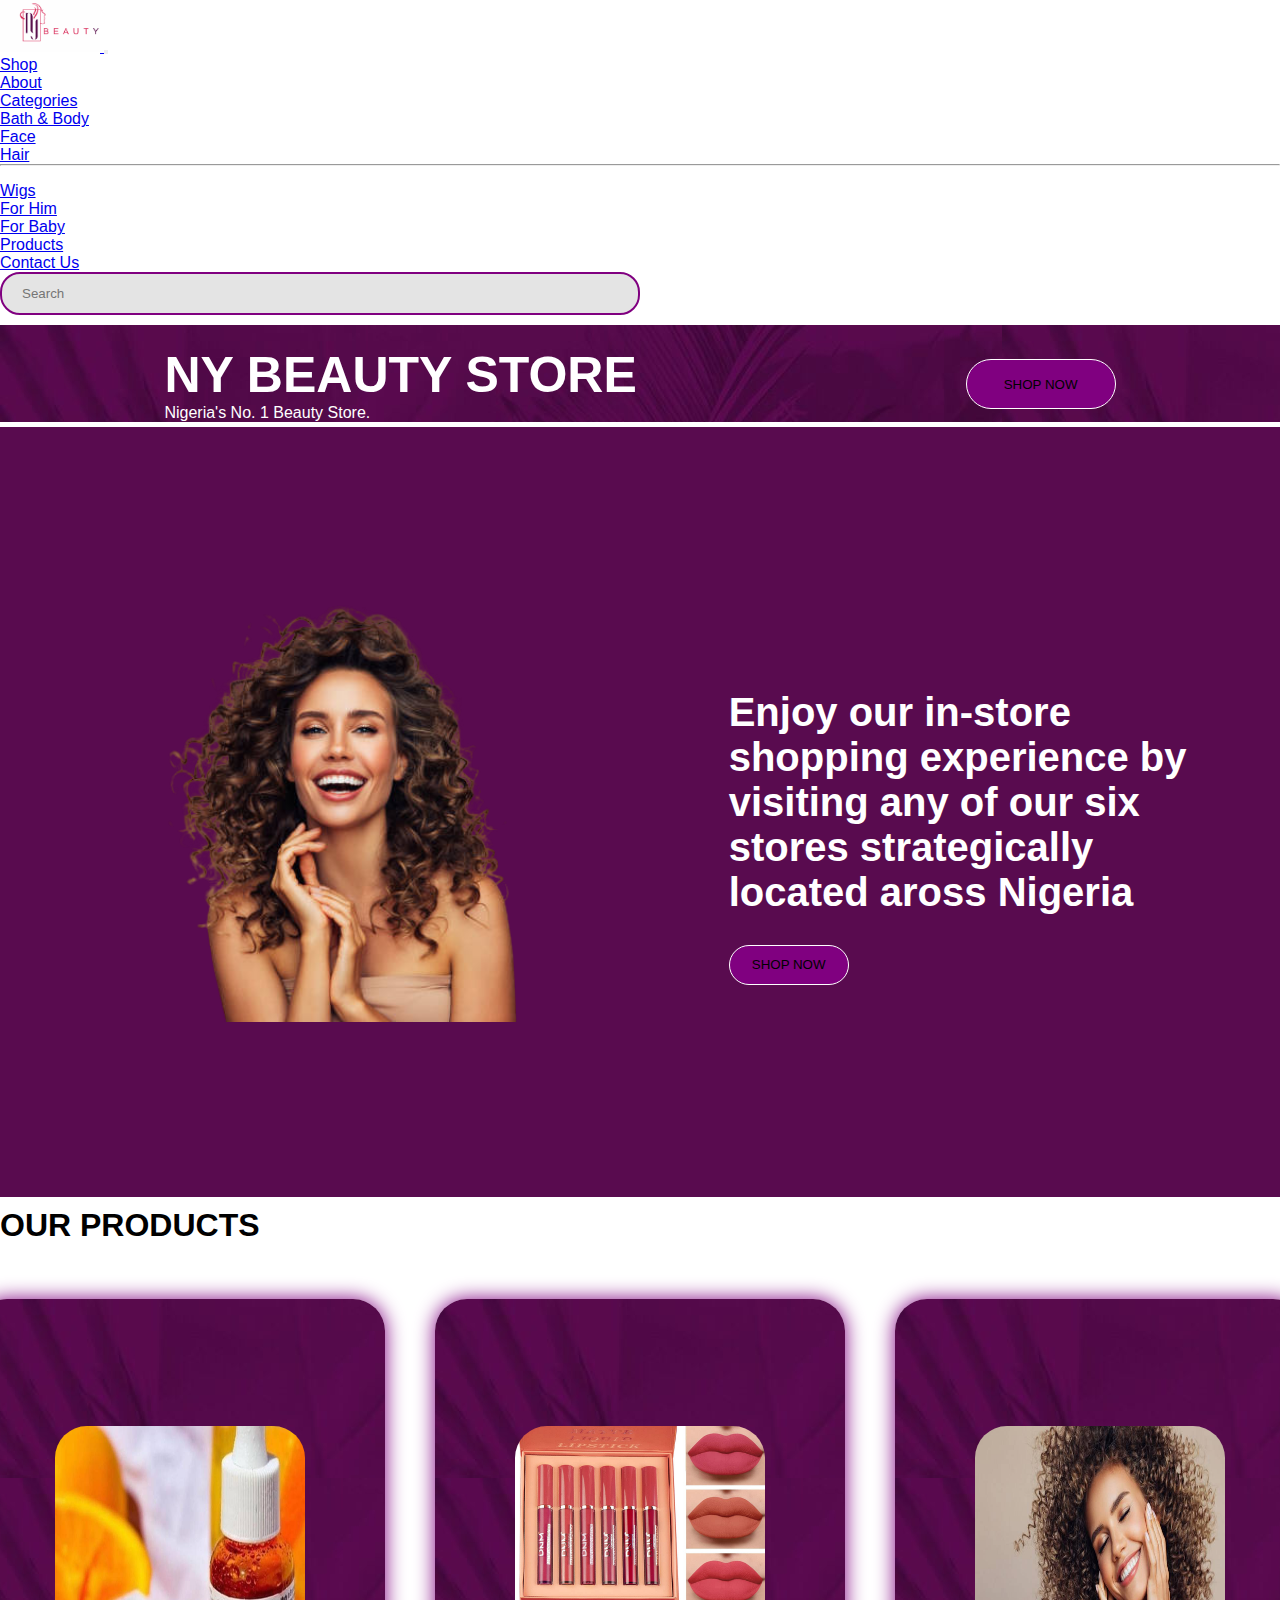
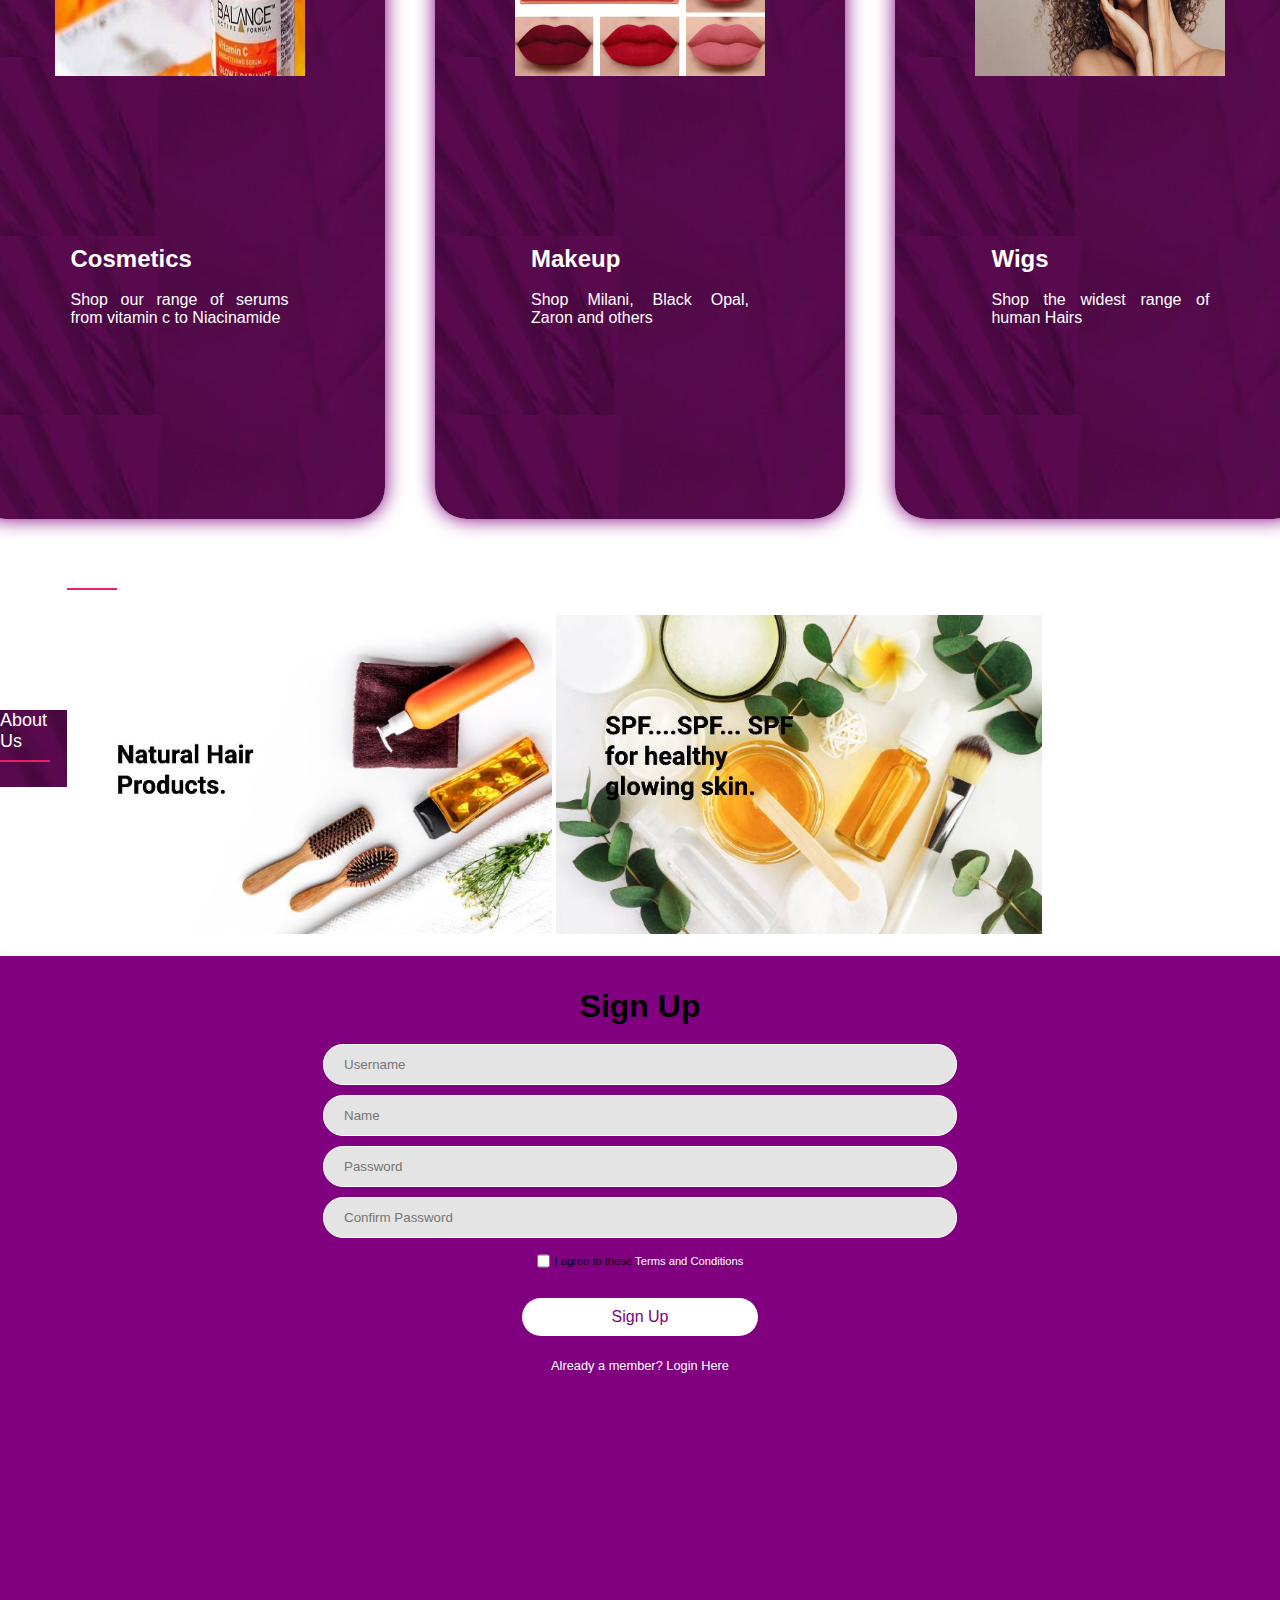
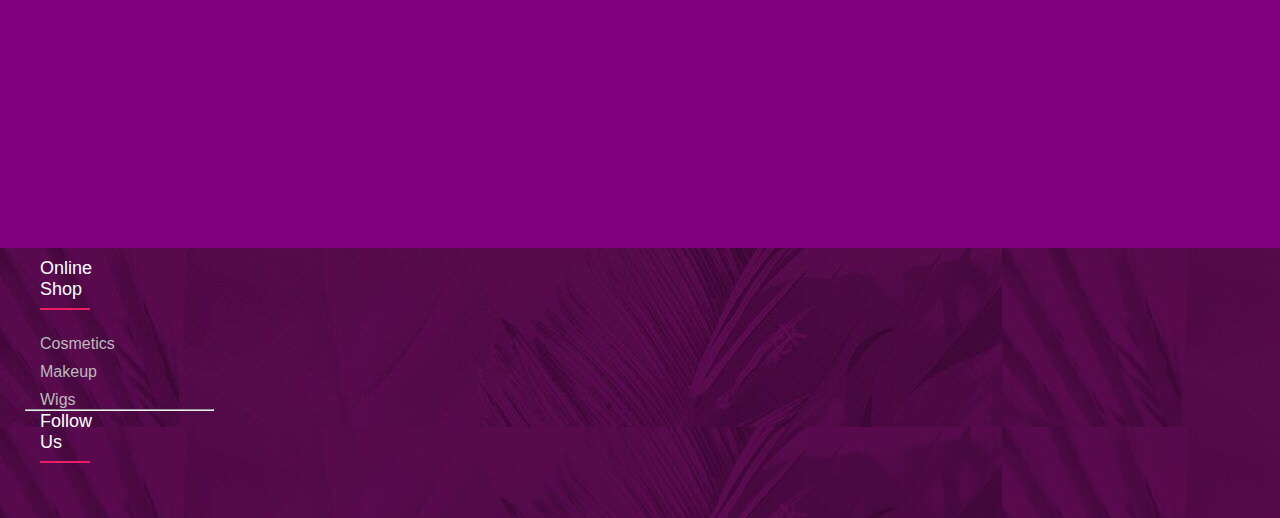
<file: index.html>
<!DOCTYPE html>
<html lang="en">
<head>
    <link rel="stylesheet" href="https://cdnjs.cloudflare.com/ajax/libs/font-awesome/6.3.0/css/all.min.css" integrity="sha512-SzlrxWUlpfuzQ+pcUCosxcglQRNAq/DZjVsC0lE40xsADsfeQoEypE+enwcOiGjk/bSuGGKHEyjSoQ1zVisanQ==" crossorigin="anonymous" referrerpolicy="no-referrer" />
    <link rel="stylesheet" href="style.css">
    <link href="https://cdn.jsdelivr.net/npm/bootstrap@5.3.0-alpha1/dist/css/bootstrap.min.css" rel="stylesheet" integrity="sha384-GLhlTQ8iRABdZLl6O3oVMWSktQOp6b7In1Zl3/Jr59b6EGGoI1aFkw7cmDA6j6gD" crossorigin="anonymous">
    <meta charset="UTF-8">
    <meta http-equiv="X-UA-Compatible" content="IE=edge">
    <meta name="viewport" content="width=device-width, initial-scale=1.0">
    <title>Online Beauty Store in Nigeria - Ny Beauty</title>
</head>
<body>
<section>

  <nav class="navbar navbar-expand-lg">
    <div class="container-fluid">
      <a class="navbar-brand" href="#">
        <img src="./image/ny beauty logo.png" alt="" width="100px">
      </a>
      <button class="navbar-toggler" type="button" data-bs-toggle="collapse" data-bs-target="#navbarSupportedContent" aria-controls="navbarSupportedContent" aria-expanded="false" aria-label="Toggle navigation">
        <span class="navbar-toggler-icon"></span>
      </button>

      <div class="collapse navbar-collapse" id="navbarSupportedContent">
        <ul class="navbar-nav me-auto mb-2 mb-lg-0">
          <li class="nav-item">
            <a class="nav-link active" aria-current="page" href="#">Shop</a>
          </li>

          <!-- <li class="nav-item">
            <a class="nav-link" href="#">Link</a>
          </li> -->
          <li class="nav-item">
            <a class="nav-link active" aria-current="page" href="./about.html">About</a>
          </li>

          <li class="nav-item dropdown">
            <a class="nav-link dropdown-toggle" href="#" role="button" data-bs-toggle="dropdown" aria-expanded="false">
              Categories
            </a>
            <ul class="dropdown-menu">
              <li><a class="dropdown-item" href="#">Bath & Body</a></li>
              <li><a class="dropdown-item" href="#">Face</a></li>
              <li><a class="dropdown-item" href="#">Hair</a></li>
              <li><hr class="dropdown-divider"></li>
              <li><a class="dropdown-item" href="#">Wigs</a></li>
              <li><a class="dropdown-item" href="#">For Him</a></li>
              <li><a class="dropdown-item" href="#">For Baby</a></li>
            
            </ul>
          </li> 

            <li class="nav-item">
              <a class="nav-link active" aria-current="page" href="#">Products</a>
            </li>

            <li class="nav-item">
              <a class="nav-link active" aria-current="page" href="./products.html">Contact Us</a>
            </li>
          
        
          <!-- <li class="nav-item">
            <a class="nav-link disabled">Disabled</a>
          </li> -->
        </ul>

        <form class="d-flex" role="search">
          <input class="form-control me-2" type="search" placeholder="Search" aria-label="Search">
          <!-- <button class="btn btn-outline-success " type="submit">Search</button> -->

          <i class="fa-solid fa-cart-shopping"></i>
        </form>
      </div>
    </div>
  </nav>

</section>

<section class="hero1">
  <div>
    <h1 class="hero1-text1">NY BEAUTY STORE</h1>
  <p class="hero1-text2"> Nigeria's No. 1 Beauty Store.</p>
  </div>
  
  <button class="hero1-btn"> SHOP NOW</button>
</section>


<!-- START OF HERO SECTION PROPER -->
<section class="hero-section">
  <div class="hero-img">
  <img src="./image/herluv-removebg-preview.png" alt="" width="650px">
</div>

<div class="hero-text">
  <h2>Enjoy our in-store shopping experience by visiting any of our six stores strategically located aross Nigeria</h2>
  <button class="hero-btn">SHOP NOW</button>

</div>

</section>

<!-- END OF HERO SECTION PROPER -->

<div class="oreva"></div>
<h1>OUR PRODUCTS</h1>
</div>
<section class="cards">
  
  

    <div class="card-container">
        <div class="card-image">
            <img src="image/balance.jpg" alt="">
        </div>
        <div class="card-information">
            <h1 class="heading"> Cosmetics</h1>
            <br>
            <p class="heading-text">Shop our range of serums from vitamin c to Niacinamide</p>

    <br>
    <div>
        <!-- <button class="btn-buy">Shop</button> -->
    </div>
    </div>
    </div>
    <div class="card-container">
        <div class="card-image">
            <img src="image/61QYyvQMtDS._SL1000_.jpg" alt="">
        </div>
        <div class="card-information">
            <h1 class="heading"> Makeup</h1>
            <br>
            <p class="heading-text"> Shop Milani, Black Opal, Zaron and others</p>

    <br>
    <div>
        <!-- <button class="btn-buy">Shop</button> -->
    </div>
    </div>
    </div>
    <div class="card-container">
        <div class="card-image">
            <img src="image/Curly-Hair.jpg" alt="">
        </div>
        <div class="card-information">
            <h1 class="heading"> Wigs</h1>
            <br>
            <p class="heading-text">Shop the widest range of human Hairs</p>


    <br>
    <div>
        <!-- <button class="btn-buy">Shop</button> -->
    </div>
    </div>

    
    </div>
</section>
<section class="about">
  <div class="about-us">
    <h3>About Us</h3>
  </div>
  
  <div class="about-text">
  <h3> We are the best Online Beauty Store when it comes to beauty, personal care and looking radiant</h3>
  <img src="./image/Natural-Hair-Banner-1.jpg" alt="" width="40%">
  <img src="./image/SPF-for-healthy-glowing-skin.jpg" alt=""width="40%">
  <!-- <img src="./image/lip.jpg" alt=""width="30%"> -->
</div>
</section>


<!-- START OF CARD -->


<!-- 
<section class="bottom-nav">
  <ul class="nav">
      <li class="nav-item">
        <a class="nav-link active" aria-current="page" href="#"> <i class="fa-solid fa-house"></i> Home</a>
        
      </li>
      <li class="nav-item">
        <a class="nav-link" href="#">Categories</a>
      </li>
      <li class="nav-item">
        <a class="nav-link" href="#"> <i class="fa-solid fa-shop"></i> Shop</a>
      </li>
      <li class="nav-item">
        <a class="nav-link disabled"> <i class="fa-solid fa-user"></i> Profile</a>
      </li>
    </ul>  
</section> -->

<!-- START OF FORM -->
<section>
<div class="form-container">
  <div class="form-heading">
      <h1>Sign Up</h1>
      <form action="#">
          <input type="text" placeholder="Username">
          <input type="text" placeholder="Name">
          <input type="password" placeholder="Password">
          <input type="password" placeholder="Confirm Password">
      </form>
      <div class="terms">
          <input type="checkbox" id="checkbox">
          <label for="checkbox">I agree to these <a href="#"> Terms and Conditions</a></label>
      </div>
      <button class="signup">Sign Up</button>
      <div class="member">
          Already a member? <a href="./login.html">Login Here</a>
      </div>
  </div>
</div>
</section>

<!-- END OF FORM -->


<!-- START OF FOOTER -->

<footer class="footer">
  <div class="footer-container">
      <div class="row">
         
          <div class="footer-col">
          <!-- <div class="footer-col">
              <h4>Get Help</h4>
              <ul>
                  <li><a href="#">FAQ</a></li>
                  <li><a href="#">Shipping</a></li>
                  <li><a href="#">Returns</a></li>
                  <li><a href="#">Order Status</a></li>
                  <li><a href="#">Payment Options</a></li>
              </ul>
          </div> -->
          <div class="footer-col">
              <h4>Online Shop</h4>
              <ul>
                  <li><a href="#">Cosmetics</a></li>
                  <li><a href="#">Makeup</a></li>
                  <li><a href="#">Wigs</a></li>
              </ul>
          </div>
<hr>
          <div class="footer-col">
              <h4>Follow Us</h4>
              <div class="social-links">
                  <a href=""><i class="fa-brands fa-facebook"></i></a>
                  <a href="#"><i class="fa-brands fa-twitter"></i></a>
                  <a href="#"><i class="fa-brands fa-instagram"></i></a>
                  <a href="#"><i class="fa-brands fa-youtube"></i></a>
              </div>

          
          
          </div>

      </div>

  </div>
</footer>    
<script src="https://cdn.jsdelivr.net/npm/bootstrap@5.3.0-alpha1/dist/js/bootstrap.bundle.min.js" integrity="sha384-w76AqPfDkMBDXo30jS1Sgez6pr3x5MlQ1ZAGC+nuZB+EYdgRZgiwxhTBTkF7CXvN" crossorigin="anonymous"></script>
</body>
</html>
</file>
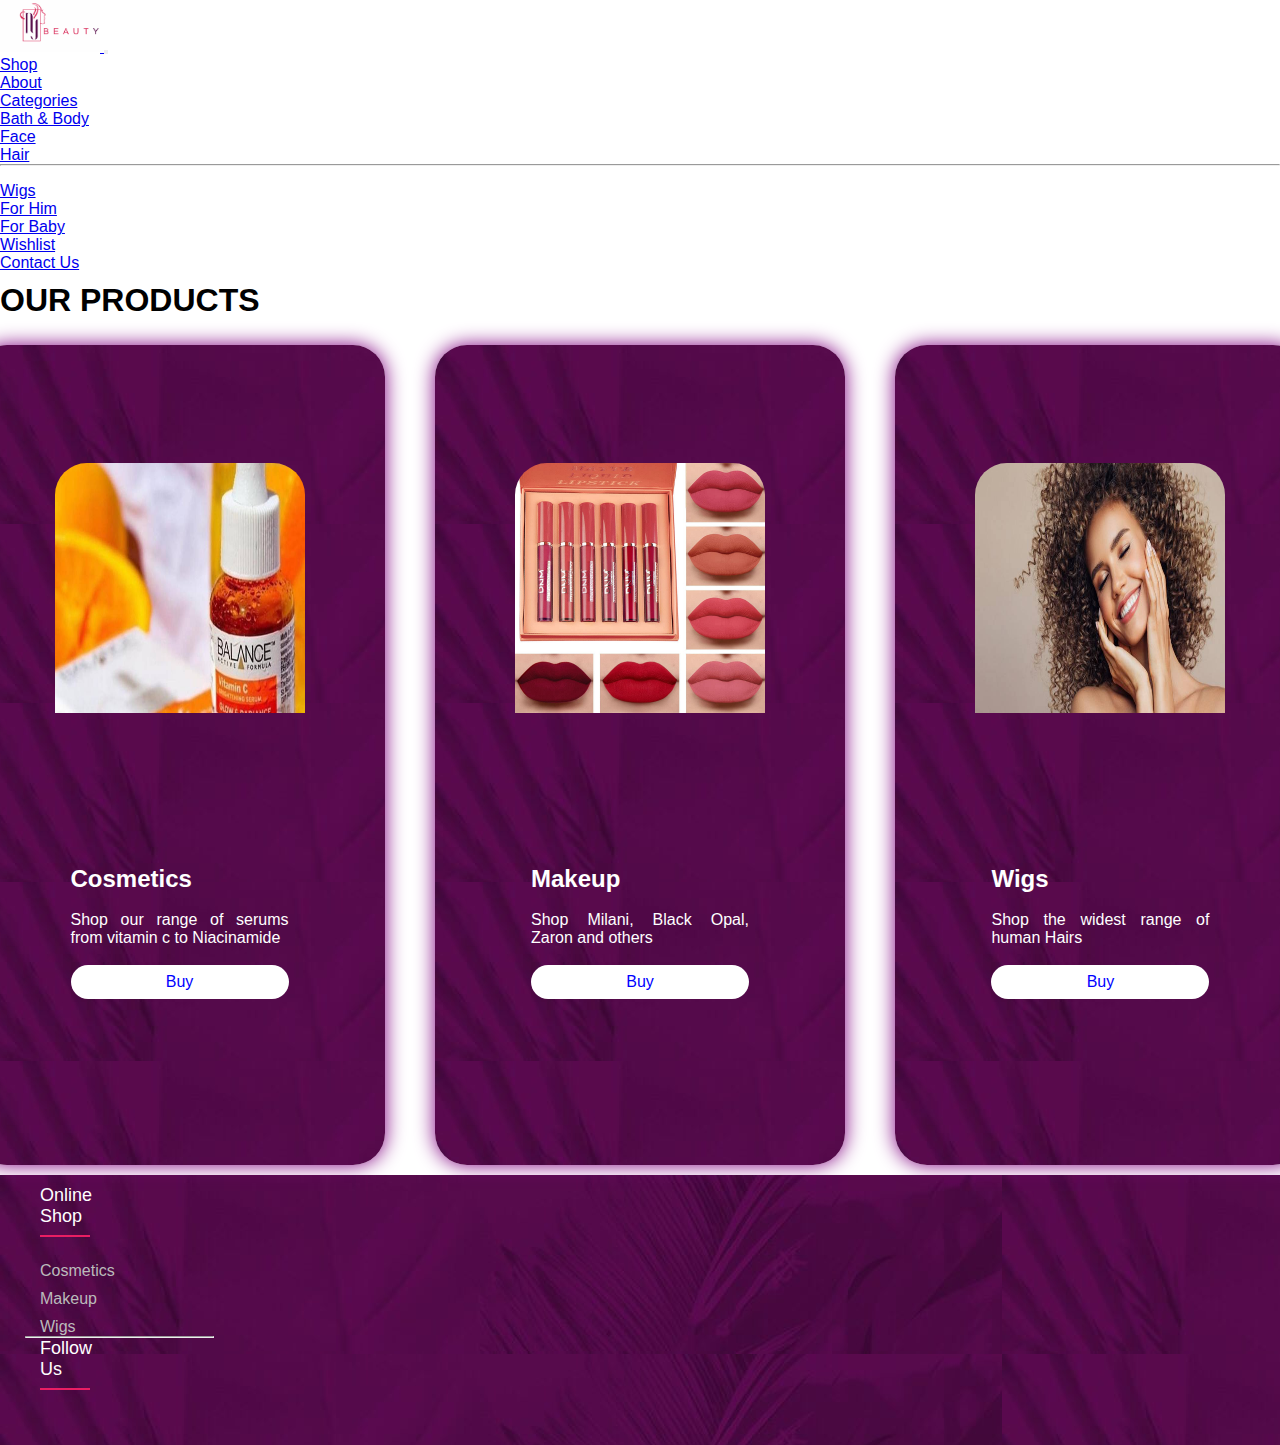
<file: products.html>
<!DOCTYPE html>
<html lang="en">
<head>
    <link rel="stylesheet" href="https://cdnjs.cloudflare.com/ajax/libs/font-awesome/6.3.0/css/all.min.css" integrity="sha512-SzlrxWUlpfuzQ+pcUCosxcglQRNAq/DZjVsC0lE40xsADsfeQoEypE+enwcOiGjk/bSuGGKHEyjSoQ1zVisanQ==" crossorigin="anonymous" referrerpolicy="no-referrer" />
    <link rel="stylesheet" href="style.css">
    <link href="https://cdn.jsdelivr.net/npm/bootstrap@5.3.0-alpha1/dist/css/bootstrap.min.css" rel="stylesheet" integrity="sha384-GLhlTQ8iRABdZLl6O3oVMWSktQOp6b7In1Zl3/Jr59b6EGGoI1aFkw7cmDA6j6gD" crossorigin="anonymous">
    <meta charset="UTF-8">
    <meta http-equiv="X-UA-Compatible" content="IE=edge">
    <meta name="viewport" content="width=device-width, initial-scale=1.0">
    <title>Online Beauty Store in Nigeria - Ny Beauty</title>
</head>
<body>
<section>

  <nav class="navbar navbar-expand-lg">
    <div class="container-fluid">
      <a class="navbar-brand" href="#">
        <img src="./image/ny beauty logo.png" alt="" width="100px">
      </a>
      <button class="navbar-toggler" type="button" data-bs-toggle="collapse" data-bs-target="#navbarSupportedContent" aria-controls="navbarSupportedContent" aria-expanded="false" aria-label="Toggle navigation">
        <span class="navbar-toggler-icon"></span>
      </button>

      <div class="collapse navbar-collapse" id="navbarSupportedContent">
        <ul class="navbar-nav me-auto mb-2 mb-lg-0">
          <li class="nav-item">
            <a class="nav-link active" aria-current="page" href="#">Shop</a>
          </li>

          <!-- <li class="nav-item">
            <a class="nav-link" href="#">Link</a>
          </li> -->
          <li class="nav-item">
            <a class="nav-link active" aria-current="page" href="./about.html">About</a>
          </li>

          <li class="nav-item dropdown">
            <a class="nav-link dropdown-toggle" href="#" role="button" data-bs-toggle="dropdown" aria-expanded="false">
              Categories
            </a>
            <ul class="dropdown-menu">
              <li><a class="dropdown-item" href="#">Bath & Body</a></li>
              <li><a class="dropdown-item" href="#">Face</a></li>
              <li><a class="dropdown-item" href="#">Hair</a></li>
              <li><hr class="dropdown-divider"></li>
              <li><a class="dropdown-item" href="#">Wigs</a></li>
              <li><a class="dropdown-item" href="#">For Him</a></li>
              <li><a class="dropdown-item" href="#">For Baby</a></li>
            
            </ul>
          </li> 

            <li class="nav-item">
              <a class="nav-link active" aria-current="page" href="#">Wishlist</a>
            </li>

            <li class="nav-item">
              <a class="nav-link active" aria-current="page" href="#">Contact Us</a>
            </li>
          
        
          <!-- <li class="nav-item">
            <a class="nav-link disabled">Disabled</a>
          </li> -->
        </ul>
<div class="oreva"></div>
<h1>OUR PRODUCTS</h1>
</div>
<section class="cards">
  
  

    <div class="card-container">
        <div class="card-image">
            <img src="image/balance.jpg" alt="">
        </div>
        <div class="card-information">
            <h1 class="heading"> Cosmetics</h1>
            <br>
            <p class="heading-text">Shop our range of serums from vitamin c to Niacinamide</p>

    <br>
    <div>
        <button class="btn-buy">Buy</button>
    </div>
    </div>
    </div>
    <div class="card-container">
        <div class="card-image">
            <img src="image/61QYyvQMtDS._SL1000_.jpg" alt="">
        </div>
        <div class="card-information">
            <h1 class="heading"> Makeup</h1>
            <br>
            <p class="heading-text"> Shop Milani, Black Opal, Zaron and others</p>

    <br>
    <div>
        <button class="btn-buy">Buy</button>
    </div>
    </div>
    </div>
    <div class="card-container">
        <div class="card-image">
            <img src="image/Curly-Hair.jpg" alt="">
        </div>
        <div class="card-information">
            <h1 class="heading"> Wigs</h1>
            <br>
            <p class="heading-text">Shop the widest range of human Hairs</p>


    <br>
    <div>
        <button class="btn-buy">Buy</button>
    </div>
    </div>

    
    </div>
</section>

<footer class="footer">
    <div class="footer-container">
        <div class="row">
           
            <div class="footer-col">
            <!-- <div class="footer-col">
                <h4>Get Help</h4>
                <ul>
                    <li><a href="#">FAQ</a></li>
                    <li><a href="#">Shipping</a></li>
                    <li><a href="#">Returns</a></li>
                    <li><a href="#">Order Status</a></li>
                    <li><a href="#">Payment Options</a></li>
                </ul>
            </div> -->
            <div class="footer-col">
                <h4>Online Shop</h4>
                <ul>
                    <li><a href="#">Cosmetics</a></li>
                    <li><a href="#">Makeup</a></li>
                    <li><a href="#">Wigs</a></li>
                </ul>
            </div>
  <hr>
            <div class="footer-col">
                <h4>Follow Us</h4>
                <div class="social-links">
                    <a href=""><i class="fa-brands fa-facebook"></i></a>
                    <a href="#"><i class="fa-brands fa-twitter"></i></a>
                    <a href="#"><i class="fa-brands fa-instagram"></i></a>
                    <a href="#"><i class="fa-brands fa-youtube"></i></a>
                </div>
  
            
            
            </div>
  
        </div>
  
    </div>
  </footer>    

<script src="https://cdn.jsdelivr.net/npm/bootstrap@5.3.0-alpha1/dist/js/bootstrap.bundle.min.js" integrity="sha384-w76AqPfDkMBDXo30jS1Sgez6pr3x5MlQ1ZAGC+nuZB+EYdgRZgiwxhTBTkF7CXvN" crossorigin="anonymous"></script>
</body>
</html>
</file>
<file: style.css>
*{
    margin: 0;
    padding: 0;
}

body{
    width: 100%;
    height: 100vh;
    font-family: 'Lucida Sans', 'Lucida Sans Regular', 'Lucida Grande', 'Lucida Sans Unicode', Geneva, Verdana, sans-serif;
    
}

/* START OF NAVBAR */
.navbar-collapse{
    flex-grow: 0.5 !important;
   
}
.navbar-expand-lg .navbar-nav{
    gap: 30px !important;
}
.d-flex{
    flex-grow: 0.1 !important;
    gap: 2px;
    align-items: center;
    justify-content: space-around;


}
.form-control{
    border: 2px solid purple !important;
    box-shadow: 2px !important;
}
/* END OF NAVBAR */

/* STARTMEDIA QUERY FOR NAVBAR */
@media (max-width: 1000px){
    fa-solid fa-cart-shopping{
        display: none;
    }
}

/* END OF MEDIA QUERY FOR NAVBAR */

/* START OF HERO SECTION 1 */

.hero1{
    background: url(./image/purple.jpg);
    display: flex;
    align-items: center;
    justify-content: space-around;
    padding-top: 21px;
}
.hero1 img{
    width: 100%;
    position: absolute;
}
    

.hero1{
    position: relative;
    color: white;
}
.hero1-text1{
    color: white;
    font-size: 50px;
}
.hero1-text2{
    font-size: medium;

}
.hero1-btn{
    background-color: purple;
    width: 150px;
    height: 50px;
    border: 1px solid white;
    /* border: none; */
    border-radius: 30px;
}
/* END OF HERO SECTION 1 */


/* START OF MEDIA QUERY FOR HERO SECTION 1 */

@media (max-width: 700px){
    .hero1-btn{
        width: 110px;
    }

    .hero1-text1{
        font-size: 35px;
    }

    @media (max-width: 500px){
    .hero1{
        display: none ;
    }
    .bottom-nav{
            position: fixed;
            bottom: 0;
            width: 100%;
            height: 55px;
        }

    }

 }

/* END OF MEDIA QUERY FOR HERO SECTION 1 */


/* START OF HERO SECTION PROPER */
.hero-section{
    width: 100%;
    height: 80vh;
    background-color: rgb(89,11,79);
    padding-top: 50px;
    display: flex;
    justify-content: space-evenly;
    align-items: center;
    margin-top: 5px;


}
.hero-img{
    padding-bottom: 60px;
    /* width: 20px; */

}
.hero-text{
    width: 40%;
    color: white;
    gap: 20px;
    

}
.hero-text h2{
    font-size: 40px;

}
.hero-btn{
    background-color: purple;
    width: 120px;
    height: 40px;
    border: 1px solid white;
    margin-top: 30px;
    /* border: none; */
    border-radius: 30px;

}

/* END OF HERO SECTION PROPER */


/* MEDIA QUERY FOR HERO SECTION PROPER */
@media (max-width: 1140px){
    .hero-text{
        width: 30%;
        
    }
    .hero-text h2{
        font-size: 35px;
        
    }
    .hero-btn{
        width: 100px;
        height: 30px;
        border: 1px solid white;
        margin-top: 20px;
        border-radius: 20px;
    
    }

}

@media (max-width: 1120px){
    .hero-text{
        width: 27%;
        
    }
    .hero-text h2{
        font-size: 30px;
        
    }
    .hero-btn{
        width: 90px;
        height: 25px;
        border: 1px solid white;
        margin-top: 17px;
        border-radius: 18px;
    
    }

}

@media (max-width: 500px){
    .hero-section{
        flex-direction: column;
        
    }
    .hero-text{
        display: none;
        
    }
    /* .hero-text h2{
        font-size: 20px;
        align-items: end;
        justify-content: end;
        
    } */

    .hero-section img{
        width: 250px;
        height: 50vh;
    }
    /* .hero-btn{
        width: 90px;
        height: 25px;
        border: 1px solid white;
        margin-top: 17px;
        border-radius: 18px;
    
    } */

}

@media (max-width: 1113px){
    .hero-text{
        width: 20%;
    }

}

/* END OF MEDIA QUERY HERO SECTION PROPER */


    /* START OF CARD */
.cards{
    width: 100%;
    height: 100vh;
    grid-template-columns: repeat(1fr 1fr 1fr);
    /* background-color: red; */
    display: flex;
    gap: 25px;
    margin-top: 15px;

}
.card-container{
    width: 35%;
    height: 80vh;
    justify-content: center;
    align-items: center;
    display: grid;
    padding: 50px 80px;
    flex-direction: column;
    /* border: 1px solid purple; */

}

.face-container{
    width: 35%;
    height: 40vh;
    
}

.face{
    background: url(./image/vit\ c\ serum.jpg);
    background-size: cover;
    width: 40%;
}

.wig-container{
    

}
.wig{
    background: url(./image/Curly-Hair.jpg);
    background-size: cover;
    width: 40%;
}

.makeup-container{
    

}

.makeup{
    background: url(./image/images.jpg);
    background-size: cover;
    width: 40%;

}


.our-services{
    padding-top: 15px;
    width: 100%;
    height: 100vh;
    display: flex;
    gap: 10px;
}
/* END OF CARDS */
.service{
    /* height: 100vh; */
    display: flex;
    justify-content: center;
    flex-direction: column;
    align-items: center;
    padding: 70px 0;
}
.hot-deals{
    width: 100%;
    height: 100vh;
}
.teal{
    width: 30%;
}
.till{
    display: flex;
    width: 70%;
    /* flex-wrap: wrap; */
    /* flex-direction: row; */
}

/* START OF IDK */
.idk{
    display: flex;
    padding-top: 50px;
    gap: 20px;
}

.cards{
    display: flex;
    height: 100%;
    width: 100%;
    justify-content: center;
    align-items: center;
    gap: 30px;
}
/* .cards .child1 .child3 .child5:hover{
    opacity: 1;
    transition: opacity 1s,transform 1s;
} */







/* END OF IDK */
.service-box{
    width: 100%;
    /* height: 100%; */
    /* background: pink; */
    border: 2px solid rgba(128, 128, 128, 0.409);
    border-radius: 4px;
    display: flex;
    flex-direction: column;
    justify-content: center;
    align-items: center;
    padding: 30px;
    gap: 20px;
    transition: .3s ease-in-out;
}

.service-box:hover{
    border: 2px solid blue;
}

.service-box h3{
    font-size: 1.5rem;
    width: 100%;
}

.service-box p{
    text-align: center;
    line-height: 2;
}

.service-box img{
    margin-bottom: 10px;
}

.cards{
   display: flex;
 }
 .card-container{
    margin: 0.8%;
    width: 25%; 
    background: url(./image/purple.jpg);
    border-radius: 2rem;
    box-shadow: 0px 0px 20px purple;
    padding: 55 10 100 10;
 }

 .oreva{
    padding-top: 10px;
    font-size: 8px;
    color: purple;
 }
 .card-image > img {
    width: 100%;
    height: 100%;
    border-top-left-radius: 2em;
    border-top-right-radius: 2em;

 }
 .card-image{
   width: 250px ;
   height: 250px;
 }

 .card-information{
    padding: 1em 1em 3em;

 }

 .heading{
    font-size: 1.5em;
    color: white;
 }

 .heading-text{
    font-size: 1em;
    color: white;
    font-weight: lighter;
    text-align: justify;
 }

 .btn-buy{
    width: 100%;
    padding-top: 5px;
    padding: 0.5em;
    margin: auto; */
    /* padding-right: 30px; */
    outline: none;
    border: none;
    border-radius: 5em;
    font-size: 1em;
    color: blue;
    cursor: pointer;
    transition: .5s;
    background-color: white;
 }

 .btn-buy:hover{
   background-color: red;
 }
.about{
    display: flex;
    justify-content: space-between;
    align-items: center;
}
 .about-us{
    background: url(./image/purple.jpg);
 }
 .about-text{
    justify-content: center;
 }
 .about-text img{
    gap: 20px;

 }

 .about-us h3{
    color: white;
 }

 .about-us h2{
    font-size: 5px;
 }
 /* START OF FORM */
 .form-container{
    width:100%;
    height: 100vh;
    padding-top: 10px;
    /* margin-left: 5rem;
    padding-right: 10px; */
 }
 .form-heading{
    width: 100%;
    height: 100vh;
    padding: 2rem 3rem;
    margin: 8px auto;
    background-color:purple;
    /* border-radius: 10px; */
    text-align: center;
    box-shadow: 0 20px 35px rgba(0, 0, 0, 0.1);
    box-sizing: border-box;
 }
 .form-heading h1{
    font-size: 2rem;
    outline: none;
    margin-bottom: 1.2rem;
 }
 form input{
    width: 50%;
    outline: none;
    border: 1px solid #ffffff;
    padding: 12px 20px;
    margin-bottom: 10px;
    border-radius: 20px;
    background: #e4e4e4;
 }
 .terms{
    margin-top: 0.2rem;
 }
 .terms input{
    height: 1em;
    width: 1em;
    vertical-align: middle;
    cursor: pointer;
 }
 input:focus{
    border: 1px solid rgb(192, 192, 192);
 }
 
 .terms label{
    font-size: 0.7rem;
 }
 
 .terms a{
    color: white;
    text-decoration: none;
 }
 
 .signup{
    font-size: 1rem;
    margin-top: 1.8rem;
    padding: 10px 0px;
    border-radius: 20px;
    outline: none;
    border: none;
    width: 20%;
    color: purple;
    cursor: pointer;
    background: white;
 }
 .signup:hover{
    background: rgba(17, 107, 143, 0.877);
 }
 
 .member{
    font-size: 0.8rem;
    margin-top: 1.4rem;
    color: white;
 }
 .member a{
    color: white;
    text-decoration: none;
 }
  /* END OF FORM */
 
 
 /* .hot-deals{
    display: flex;
 }

 /*  START OF FOOTER */
 .form-container{
    padding-right: 10px;
  }
 
  .footer{
    background: url(./image/purple.jpg);
    padding: 10px;

 
 
  }
 
 .footer-container{
    /* max-width: 1170px;
    margin: auto;
    padding-bottom: 4rem; */
    /* display: flex; */
  }
 
  .row{
    display: flex;
    flex-wrap: wrap;
  }
 
  .footer-col{
    width: 15%;
    padding: 0px 15px;
 }
 
 .footer-col h4{
    font-size: 18px;
    color: #fff;
    text-transform: capitalize;
    margin-bottom: 35px;
    font-weight: 500;
    position: relative;
 }
 
 .footer-col h4::before{
    content: '';
    position: absolute;
    left: 0;
    bottom: -10px;
    background-color: #e91e63;
    height: 2px;
    box-sizing: border-box;
    width: 50px;
 
 }
 
 .footer-col ul{
    list-style: none;
 }
 
 .footer-col li > a{
    display: block;
 }
 
 .footer-col ul li:not(:last-child){
    margin-bottom: 10px;
 
 
 }
 
 .footer-col a{
    font-size: 16px;
    text-transform: capitalize;
    color: #ffffff;
    text-decoration: none;
    font-weight: 300;
    color: #bbbbbb;
    display: block;
    flex-direction: column;
    transition: all 0.3s ease;
 }
 
 .footer-col li a:hover{
    color: #ffffff;
    padding-left: 8px;
 }
 
 .social-links{
    width: 100%;
    display: flex;
    justify-content: space-between;
 }
 
 
 
 
 .social-links a .fa-brands{
    font-size: 25px;
    color: blue;
 }
 .social-links a{
    /* display: inline-block; */
    /* height: 40px; */
    width: 40px;
    /* background-color: rgba(225, 225, 225, 0.2); */
    margin: 0px 0px 20px 0px;
    padding-right: 40px;
    /* text-align: center; */
    /* line-height: 20px; */
    /* border-radius: 50%; */
    /* color: #ffffff; */
    /* transition: all 0.5s ease; */
 }
 
 
 .social-links a:hover{
    color: #24262b;
    background-color: #ffffff;
 
 }
 
 h3{
    font-size: 18px;
    color: #fff;
    text-transform: capitalize;
    margin-bottom: 35px;
    font-weight: 500;
    position: relative;
 }
 
 h3::before{
    content: '';
    position: absolute;
    left: 0;
    bottom: -10px;
    background-color: #e91e63;
    height: 2px;
    box-sizing: border-box;
    width: 50px;
 
 }
 #footer-email{
    width: 188px;
    height: 40px;
    border-radius: 4px;
    outline: none;
    border: none;
    padding-left: 0.5rem;
    font-size: 1rem;
    margin-bottom: 1rem;
 
 }
 
 #footer-email::placeholder{
    color: #b1b1b1;
 
 }
 
 #footer-email-btn{
    width: 70px;
    height: 40px;
    border-radius: 4px;
    background-color: red;
    outline: none;
    border: none;
    color: white;
    font-size: 1rem;
 
 }
 #footer-email-btn:hover{
    cursor: pointer;
    background-color: #337AF1;
    transition: all 0.4s ease-out;
 }
</file>
